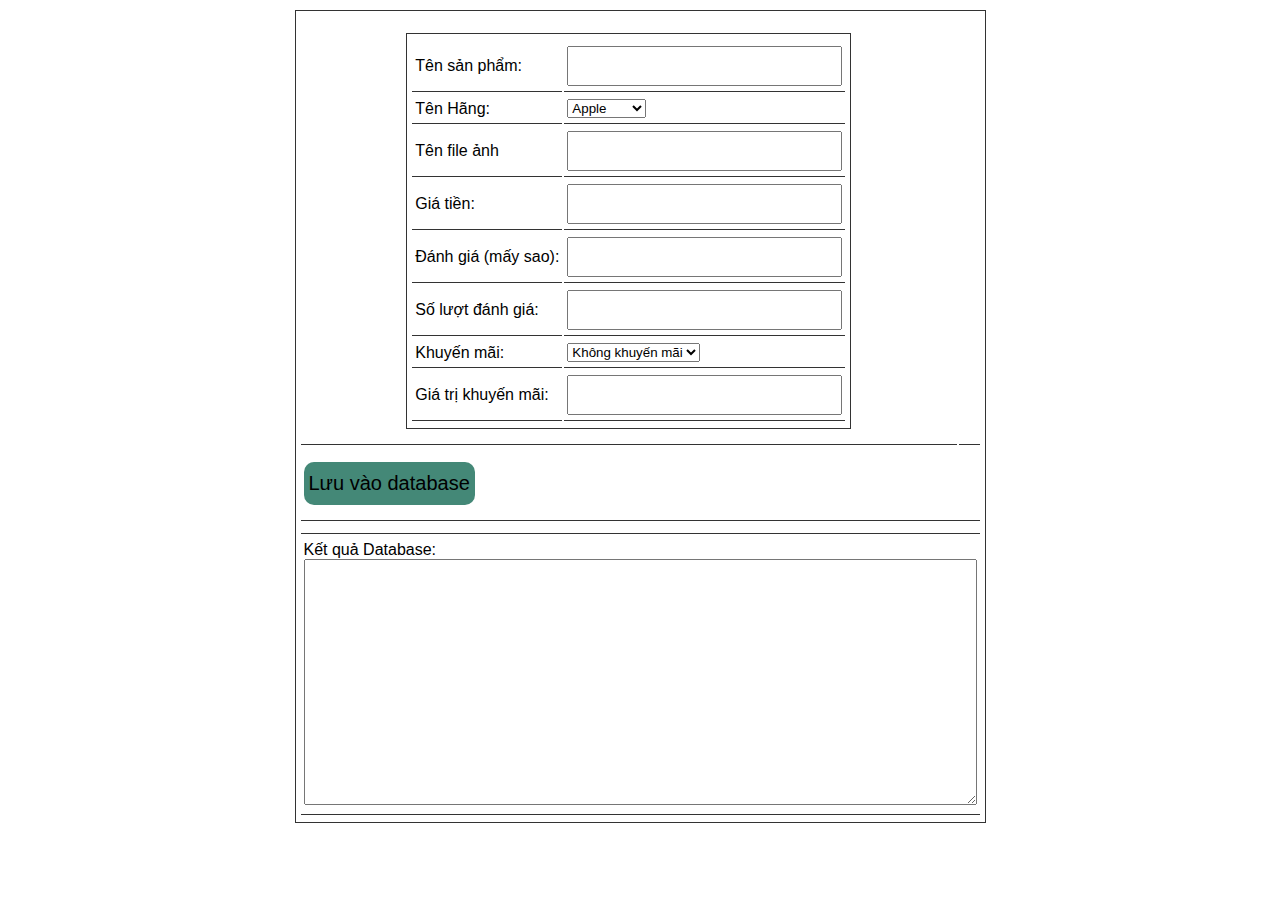
<file: createProductJson.html>
<!DOCTYPE html>
<html lang="en">

<head>
	<meta charset="UTF-8">
	<meta name="viewport" content="width=device-width, initial-scale=1.0">
	<title>Create Product code</title>

	<!-- Load font awesome icons -->
	<link rel="stylesheet" href="https://cdnjs.cloudflare.com/ajax/libs/font-awesome/4.7.0/css/font-awesome.min.css"
	 crossorigin="anonymous">
	<link rel="stylesheet" type="text/css" href="css/style.css">
	<link rel="stylesheet" href="css/header.css">
	<link rel="stylesheet" type="text/css" href="css/home_products.css">

	<script src="data/products.js"></script>
	<script src="js/classes.js"></script>
	<script src="js/dungchung.js"></script>

	<style>
		* { 
			outline: none; 
			font-family: sans-serif; 
		}
		
		table {
			padding: 5px 3px;
			border : 1px solid #333;
			margin: 10px auto;
		}
		td {
			padding: 5px 3px;
			border-bottom: 1pt solid #333;
		}
		input {
			padding: 5px 3px;
			height: 26px;
			font-size: 20px;
		}
		button {
			border-radius: 10px;
			margin: 10px auto;
			font-size: 20px;
			padding: 10px 5px;
			border: none;
			cursor: pointer;
			background: #487;
		}
		button:hover {
			background: #4a7;
		}
		textarea {
			padding: 5px 3px;
			font-size: 16px;
		}
		.homeproduct li {
			width: 250px;
		}
	</style>

	<script>
		// Thêm sản phẩm vào trang
		function addProduct(p, id) {
			promo = new Promo(p.promo.name, p.promo.value); // class Promo
			product = new Product(p.img, p.name, p.price, p.star, p.rateCount, promo); // Class product
			addToWeb(product, id);
		}
		function getResult() {
			var name = document.getElementById('name').value;
			var company = document.getElementById('company').value;
			var img = document.getElementById('img').value;
			var price = document.getElementById('price').value;
			var star = document.getElementById('star').value || 0;
			var rateCount = document.getElementById('rateCount').value || 0;
			var promoName = document.getElementById('promoName').value;
			var promoValue = document.getElementById('promoValue').value;

			if(img.indexOf('http') < 0) {
				img = "img/products/"+ img;	
			}
return {
	"name": name,
	"company": company,
	"img": img,
	"price": price,
	"star": star,
	"rateCount": rateCount,
	"promo": {
		"name": promoName,
		"value": promoValue
	}
};
		}

		function saveToDatabase() {
			var r = getResult();
			if(!r.name || !r.price) {
				alert('Chưa nhập tên hoặc giá tiền');
				return;
			}

			addProduct(r, 'products');
			var textarea = document.getElementById('t_a');
			if(textarea.innerHTML == '')
				textarea.innerHTML += JSON.stringify(r, null, "\t");
			else textarea.innerHTML += ',\n'+JSON.stringify(r, null, "\t");
		}

		function valueChange() {
			document.getElementById('live').innerHTML = '';
			addProduct(getResult(), 'live');
		}

		window.onload = function() {
			var inp = document.getElementsByTagName('input');
			for(var i = 0; i < inp.length; i++) {
				inp[i].onkeyup = valueChange;
			}
			document.getElementById('company').onchange = valueChange;
		}
	</script>

</head>

<body>
	<table>
		<tr>
			<td>
				<table cellpadding="7">
					<tr>
						<td>Tên sản phẩm:</td>
						<td><input id="name" type="text" onchange=""></td>
					</tr>
					<tr>
						<td>Tên Hãng:</td>
						<td>
							<select name="" id="company">
								<option value="Apple">Apple</option>
								<option value="Samsung">Samsung</option>
								<option value="Oppo">Oppo</option>
								<option value="Nokia">Nokia</option>
								<option value="Huawei">Huawei</option>
								<option value="Xiaomi">Xiaomi</option>
								<option value="Realme">Realme</option>
								<option value="Vivo">Vivo</option>
								<option value="Philips">Philips</option>
								<option value="Mobell">Mobell</option>
								<option value="Mobiistar">Mobiistar</option>
								<option value="Itel">Itel</option>
								<option value="Coolpad">Coolpad</option>
								<option value="HTC">HTC</option>
								<option value="Motorola">Motorola</option>
							</select>
						</td>
					</tr>
					<tr>
						<td>Tên file ảnh</td>
						<td><input id="img" type="text"></td>
					</tr>
					<tr>
						<td>Giá tiền:</td>
						<td><input id="price" type="text"></td>
					</tr>
					<tr>
						<td>Đánh giá (mấy sao):</td>
						<td><input id="star" type="text"></td>
					</tr>
					<tr>
						<td>Số lượt đánh giá:</td>
						<td><input id="rateCount" type="text"></td>
					</tr>
					<tr>
						<td>Khuyến mãi:</td>
						<td>
							<select name="km" id="promoName" onchange="valueChange()">
								<option value="">Không khuyến mãi</option>
								<option value="tragop">Trả góp</option>
								<option value="giamgia">Giảm giá</option>
								<option value="moiramat">Mới ra mắt</option>
								<option value="giareonline">Giá rẻ online</option>
							</select>

						</td>
					</tr>
					<tr>
						<td>Giá trị khuyến mãi:</td>
						<td><input id="promoValue" type="text"></td>
					</tr>
				</table>
			</td>

			<td>
				<ul class="homeproduct group flexContain" id="live"></ul>
			</td>
		</tr>
		<tr>
			<td colspan="2">
				<button onclick="saveToDatabase()">Lưu vào database</button>
			</td>
		</tr>
		<tr>
			<td colspan="2">
				<ul class="homeproduct" id="products"></ul>
			</td>
		</tr>
		<tr>
			<td colspan="2">
				<p>Kết quả Database:</p>
				<textarea rows="13" cols="70" id="t_a"></textarea>
			</td>
		</tr>
	</table>

</body>

</html>
</file>
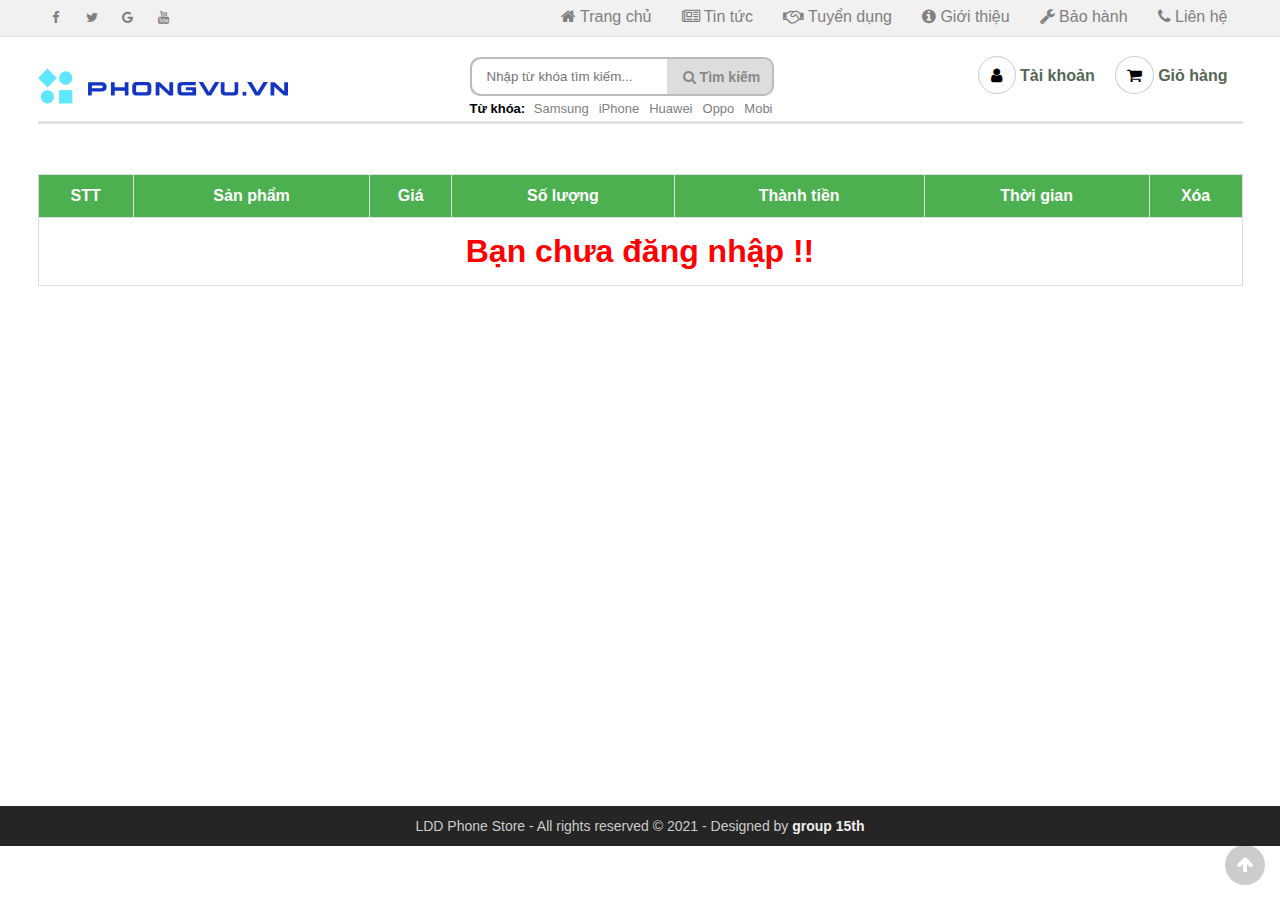
<file: giohang.html>
<!DOCTYPE html>
<html lang="vi">

<head>
	<meta charset="UTF-8">
	<meta name="viewport" content="width=device-width, initial-scale=1.0">
	<meta http-equiv="X-UA-Compatible" content="ie=edge">
	<link rel="shortcut icon" href="img/favicon.ico" />

	<title>Thế giới điện thoại</title>

	<!-- Load font awesome icons -->
	<link rel="stylesheet" href="https://cdnjs.cloudflare.com/ajax/libs/font-awesome/4.7.0/css/font-awesome.min.css"
	 crossorigin="anonymous">

	<!-- our files -->
	<!-- css -->
	<link rel="stylesheet" href="css/style.css">
	<link rel="stylesheet" href="css/topnav.css">
	<link rel="stylesheet" href="css/header.css">
	<link rel="stylesheet" href="css/taikhoan.css">
	<link rel="stylesheet" href="css/gioHang.css">
	<link rel="stylesheet" href="css/footer.css">
	<!-- js -->
	<script src="data/products.js"></script>
	<script src="js/classes.js"></script>
	<script src="js/dungchung.js"></script>
	<script src="js/giohang.js"></script>

</head>

<body>
	<script> addTopNav(); </script>

	<section style="min-height: 85vh">
		<script> addHeader(); </script>

		<table class="listSanPham" > </table>
		
	</section> <!-- End Section -->

	<script>
		addContainTaiKhoan();
	</script>

	<div class="footer"><script>addFooter();</script></div>

	<i class="fa fa-arrow-up" id="goto-top-page" onclick="gotoTop()"></i>
</body>

</html>
</file>
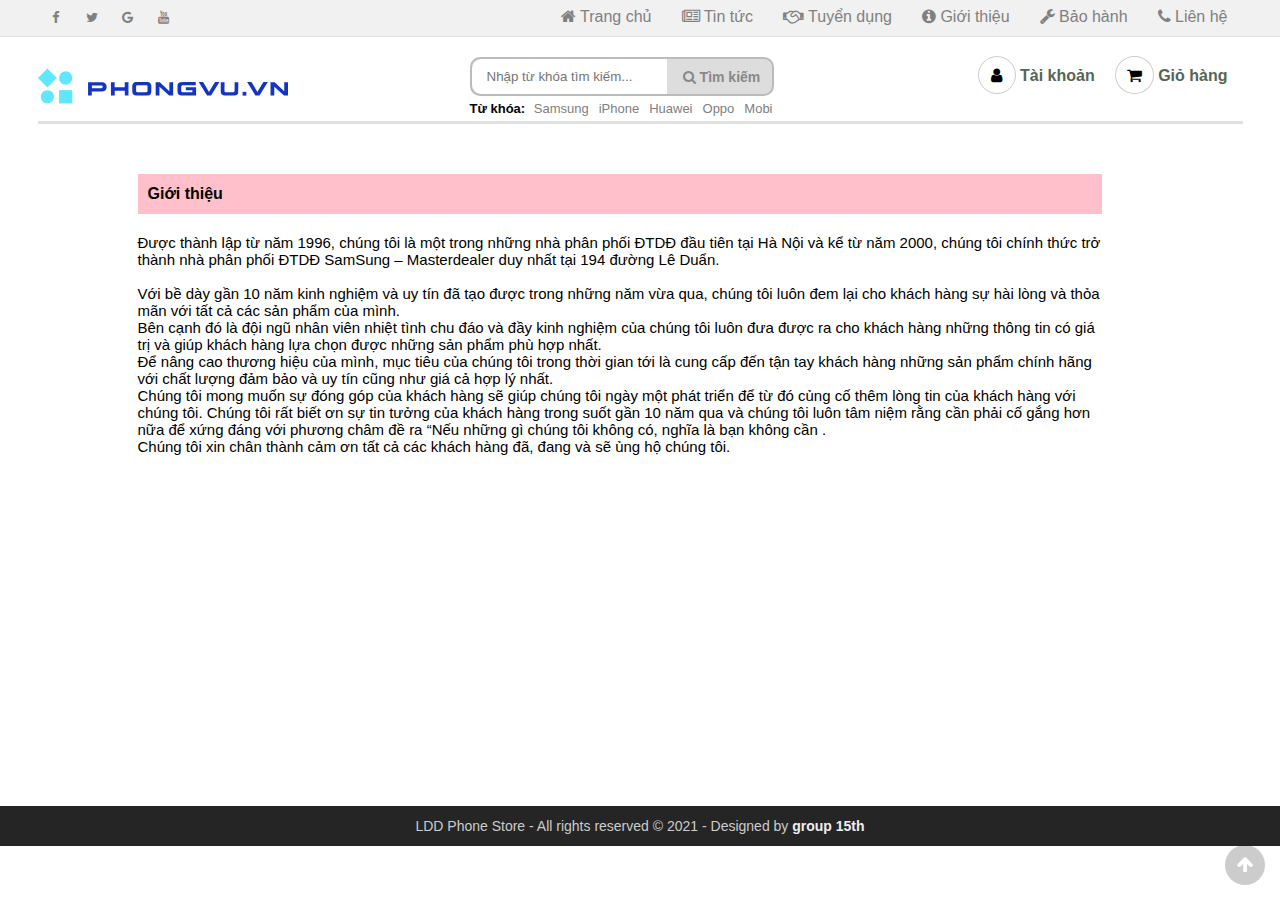
<file: gioithieu.html>
<!DOCTYPE html>
<html lang="vi">

<head>
    <meta charset="UTF-8">
    <meta name="viewport" content="width=device-width, initial-scale=1.0">
    <meta http-equiv="X-UA-Compatible" content="ie=edge">
    <title>Giới thiệu - Thế giới điện thoại</title>
    <link rel="shortcut icon" href="img/favicon.ico" />

    <!-- Load font awesome icons -->
    <link rel="stylesheet" href="https://cdnjs.cloudflare.com/ajax/libs/font-awesome/4.7.0/css/font-awesome.min.css"
        crossorigin="anonymous">
        
    <!-- our files -->
    <!-- css -->
    <link rel="stylesheet" href="css/style.css">
    <link rel="stylesheet" href="css/topnav.css">
    <link rel="stylesheet" href="css/header.css">
    <link rel="stylesheet" href="css/taikhoan.css">
    <link rel="stylesheet" href="css/footer.css">
    <link rel="stylesheet" href="css/gioithieu.css">

    <!-- js -->
    <script src="data/products.js"></script>
	<script src="js/dungchung.js"></script>
    <script>
        window.onload = function () {
            khoiTao();
            // thêm tags (từ khóa) vào khung tìm kiếm
            var tags = ["Samsung", "iPhone", "Huawei", "Oppo", "Mobi"];
            for (var t of tags) addTags(t, "index.html?search=" + t);
        }
    </script>
<!--Start of Fchat.vn--><script type="text/javascript" src="https://cdn.fchat.vn/assets/embed/webchat.js?id=67c50ff736f2c05e6004b599" async="async"></script><!--End of Fchat.vn-->
</head>

<body>
    <script> addTopNav();</script>

    <section style="min-height: 85vh">
        <script> addHeader(); </script>

        <div class="page-gt">
            <h4 class="page-header">
                Giới thiệu
            </h4>
            <div class="page-info">
                <p>Được thành lập từ năm 1996, chúng tôi là một trong những nhà phân phối ĐTDĐ đầu tiên tại Hà Nội và
                    kể từ năm 2000, chúng tôi chính thức trở thành nhà phân phối ĐTDĐ SamSung – Masterdealer duy nhất
                    tại 194 đường Lê Duẩn.
                </p>
                <br />
                <p>
                    Với bề dày gần 10 năm kinh nghiệm và uy tín đã tạo được trong những năm vừa qua, chúng tôi luôn đem
                    lại cho khách hàng sự hài lòng và thỏa mãn với tất cả các sản phẩm của mình.<br />
                    Bên cạnh đó là đội ngũ nhân viên nhiệt tình chu đáo và đầy kinh nghiệm của chúng tôi luôn đưa được
                    ra cho khách hàng những thông tin có giá trị và giúp khách hàng lựa chọn được những sản phẩm phù
                    hợp nhất.<br />
                    Để nâng cao thương hiệu của mình, mục tiêu của chúng tôi trong thời gian tới là cung cấp đến tận
                    tay khách hàng những sản phẩm chính hãng với chất lượng đảm bảo và uy tín cũng như giá cả hợp lý
                    nhất.<br />
                    Chúng tôi mong muốn sự đóng góp của khách hàng sẽ giúp chúng tôi ngày một phát triển để từ đó củng
                    cố thêm lòng tin của khách hàng với chúng tôi. Chúng tôi rất biết ơn sự tin tưởng của khách hàng
                    trong suốt gần 10 năm qua và chúng tôi luôn tâm niệm rằng cần phải cố gắng hơn nữa để xứng đáng với
                    phương châm đề ra “Nếu những gì chúng tôi không có, nghĩa là bạn không cần .<br />
                    Chúng tôi xin chân thành cảm ơn tất cả các khách hàng đã, đang và sẽ ủng hộ chúng tôi.
                </p>
            </div>
        </div>
    </section>

    <script> addContainTaiKhoan(); </script>

    <div class="footer">
        <script>addFooter();</script>
        
    </div>

    <i class="fa fa-arrow-up" id="goto-top-page" onclick="gotoTop()"></i>
</body>

</html>
</file>
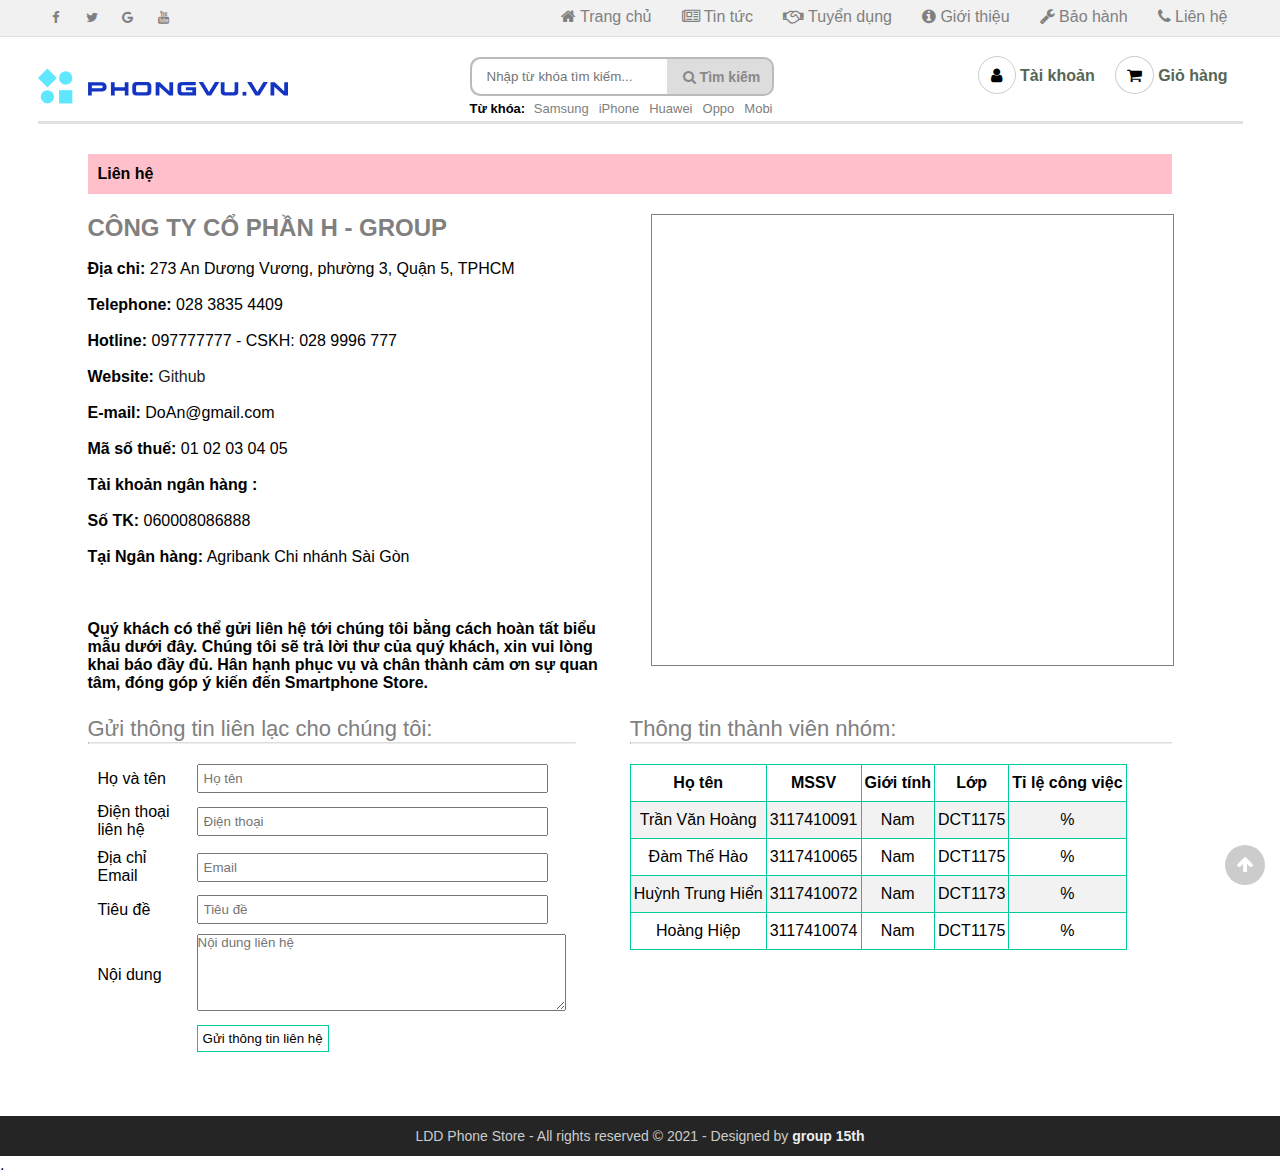
<file: lienhe.html>
<!DOCTYPE html>
<html lang="vi">

<head>
    <meta charset="UTF-8">
    <meta name="viewport" content="width=device-width, initial-scale=1.0">
    <meta http-equiv="X-UA-Compatible" content="ie=edge">
    <title>Liên hệ - Thế giới điện thoại</title>
    <link rel="shortcut icon" href="img/favicon.ico" />

    <!-- Load font awesome icons -->
    <link rel="stylesheet" href="https://cdnjs.cloudflare.com/ajax/libs/font-awesome/4.7.0/css/font-awesome.min.css"
        crossorigin="anonymous">

    <!-- our files -->
    <!-- css -->
    <link rel="stylesheet" href="css/style.css">
    <link rel="stylesheet" href="css/topnav.css">
    <link rel="stylesheet" href="css/header.css">
    <link rel="stylesheet" href="css/taikhoan.css">
    <link rel="stylesheet" href="css/footer.css">
    <link rel="stylesheet" href="css/lienhe.css">

    <!-- js -->
    <script src="data/products.js"></script>
    <script src="js/dungchung.js"></script>
    <script src="js/lienhe.js"></script>
<!--Start of Fchat.vn--><script type="text/javascript" src="https://cdn.fchat.vn/assets/embed/webchat.js?id=67c50ff736f2c05e6004b599" async="async"></script><!--End of Fchat.vn-->
</head>

<body>
    <script> addTopNav();</script>

    <section style="min-height: 85vh">
        <script> addHeader(); </script>

        <div class="body-lienhe">
            <div class="lienhe-header">Liên hệ</div>
            <div class="lienhe-info">
                <div class="info-left">
                    <p>
                        <h2 style="color: gray"> CÔNG TY CỔ PHẦN H - GROUP </h2><br />
                        <b>Địa chỉ:</b> 273 An Dương Vương, phường 3, Quận 5, TPHCM<br /><br />
                        <b>Telephone:</b> 028 3835 4409<br /><br />
                        <b>Hotline:</b> 097777777 - CSKH: 028 9996 777<br /><br />
                        <b>Website:</b> <a href="https://github.com/HoangTran0410/DoAn_Web1">Github</a> <br /><br />
                        <b>E-mail:</b> DoAn@gmail.com<br /><br />
                        <b>Mã số thuế:</b> 01 02 03 04 05<br /><br />
                        <b>Tài khoản ngân hàng :</b><br /><br />
                        <b>Số TK:</b> 060008086888 <br /><br />
                        <b>Tại Ngân hàng:</b> Agribank Chi nhánh Sài Gòn<br /><br /><br /><br />
                        <b>Quý khách có thể gửi liên hệ tới chúng tôi bằng cách hoàn tất biểu mẫu dưới đây. Chúng tôi
                            sẽ trả lời thư của quý khách, xin vui lòng khai báo đầy đủ. Hân hạnh phục vụ và chân thành
                            cảm ơn sự quan tâm, đóng góp ý kiến đến Smartphone Store.</b>
                    </p>
                </div>
                <div class="info-right">
                    <iframe width="100%" height="450" src="https://maps.google.com/maps?width=100%&amp;height=450&amp;hl=en&amp;coord=10.759660000323064,106.68192160315813&amp;q=273%20An%20D%C6%B0%C6%A1ng%20V%C6%B0%C6%A1ng%20Ph%C6%B0%E1%BB%9Dng%203%20Qu%E1%BA%ADn%205%20H%E1%BB%93%20Ch%C3%AD%20Minh%20700000%2C%20Vi%E1%BB%87t%20Nam+(My%20Business%20Name)&amp;ie=UTF8&amp;t=&amp;z=16&amp;iwloc=B&amp;output=embed"
                        frameborder="0" scrolling="no" marginheight="0" marginwidth="0"><a href="https://www.maps.ie/create-google-map/">Embed
                            Google Map
                        </a>
                    </iframe>
                    <br />
                </div>
            </div>
            <div class="lienhe-info">

                <div class="guithongtin">
                    <p style="font-size: 22px; color: gray">Gửi thông tin liên lạc cho chúng tôi: </p>
                    <hr />
                    <form name="formlh" onsubmit="return nguoidung()">
                        <table cellspacing="10px">
                            <tr>
                                <td>Họ và tên</td>
                                <td><input type="text" name="ht" size="40" maxlength="40" placeholder="Họ tên"
                                        autocomplete="off" required></td>
                            </tr>
                            <tr>
                                <td>Điện thoại liên hệ</td>
                                <td><input type="text" name="sdt" size="40" maxlength="11" minlength="10" placeholder="Điện thoại"
                                        required></td>
                            </tr>
                            <tr>
                                <td>Địa chỉ Email</td>
                                <td><input type="email" name="em" size="40" placeholder="Email" autocomplete="off"
                                        required></td>
                            </tr>
                            <tr>
                                <td>Tiêu đề</td>
                                <td><input type="text" name="tde" size="40" maxlength="100" placeholder="Tiêu đề"
                                        required>
                            </tr>
                            <tr>
                                <td>Nội dung</td>
                                <td><textarea name="nd" rows="5" cols="44" maxlength="500" wrap="physical"
                                        placeholder="Nội dung liên hệ" required></textarea></td>
                            </tr>
                            <tr>
                                <td></td>
                                <td><button type="submit">Gửi thông tin liên hệ</button></td>
                            </tr>
                        </table>
                    </form>
                </div>
                <div class="thongtinnhom">
                    <p style="font-size: 22px; color: gray">Thông tin thành viên nhóm: </p>
                    <hr />
                    <table>
                        <tr>
                            <th>Họ tên</th>
                            <th>MSSV</th>
                            <th>Giới tính</th>
                            <th>Lớp</th>
                            <th>Tỉ lệ công việc</th>
                        </tr>
                        <script>
                            var thongtin = [
                                ["Trần Văn Hoàng", "3117410091", "Nam", "DCT1175", "%"],
                                ["Đàm Thế Hào", "3117410065", "Nam", "DCT1175", "%"],
                                ["Huỳnh Trung Hiển", "3117410072", "Nam", "DCT1173", "%"],
                                ["Hoàng Hiệp", "3117410074", "Nam", "DCT1175", "%"]
                            ]
                            for (var i = 0; i < thongtin.length; i++) {
                                document.write(
                                    `
                                    <tr>
                                        <td>` +
                                    thongtin[i][0] + `</td>
                                        <td>` +
                                    thongtin[i][1] + `</td>
                                        <td>` +
                                    thongtin[i][2] + `</td>
                                        <td>` +
                                    thongtin[i][3] + `</td>
                                        <td>` +
                                    thongtin[i][4] +
                                    `</td>
                                    </tr>
                                `
                                )
                            }
                        </script>
                    </table>
                </div>

            </div>
        </div>
    </section>

    <script>
        addContainTaiKhoan();
    </script>

    <div class="footer">
        <script>
            addFooter();
        </script>

    </div>

    <i class="fa fa-arrow-up" id="goto-top-page" onclick="gotoTop()"></i>

    <div class="zalo-share-button" data-href="" data-oaid="579745863508352884" data-layout="2" data-color="blue" data-customize="false" style="display: inline-block; margin-bottom: -7px;">
        <div class="clear">.</div>
    </div> 
</body>

</html>
</file>
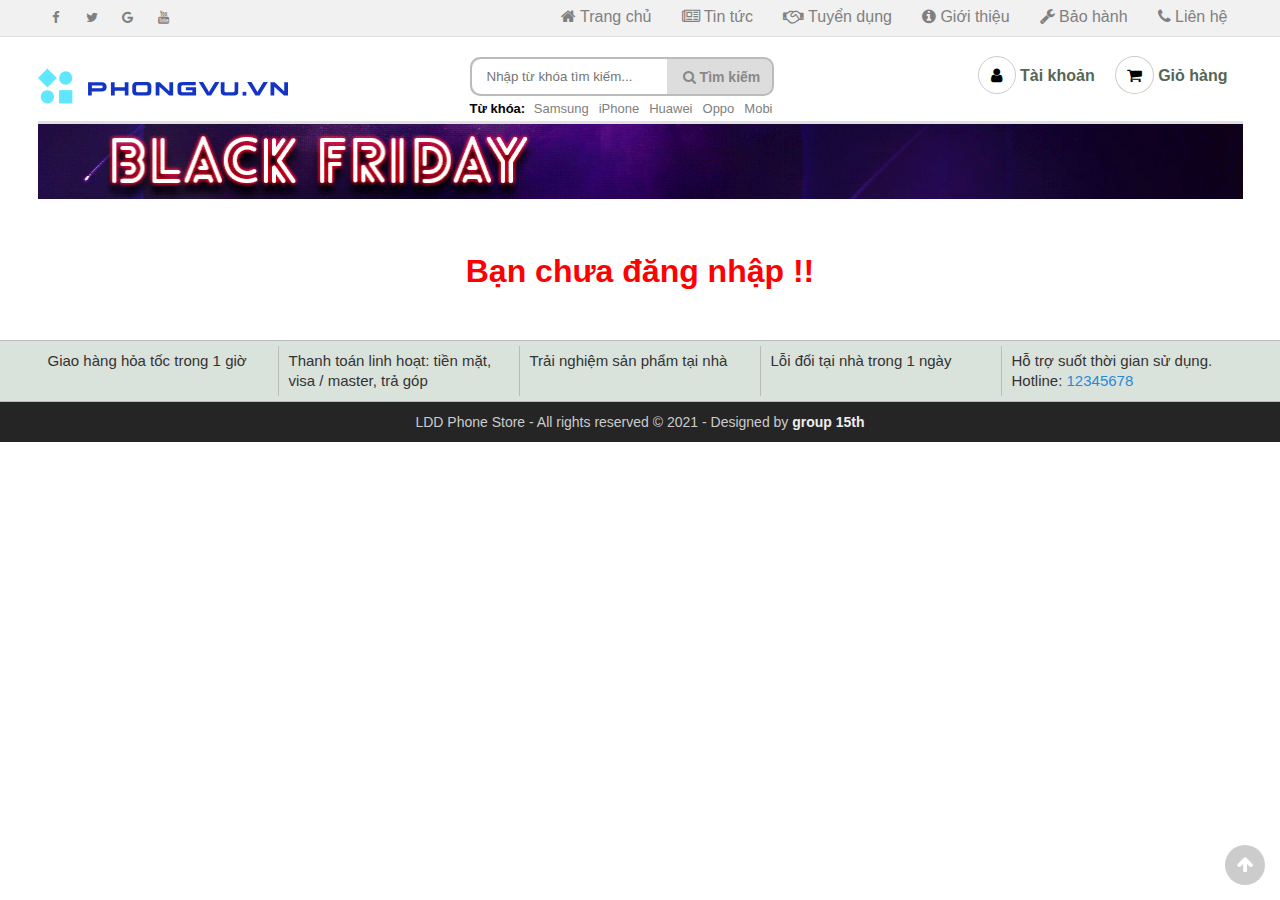
<file: nguoidung.html>
<!DOCTYPE html>
<html lang="vi">

<head>
	<meta charset="UTF-8">
	<meta name="viewport" content="width=device-width, initial-scale=1.0">
	<meta http-equiv="X-UA-Compatible" content="ie=edge">

	<title>Thế giới điện thoại</title>
	<link rel="shortcut icon" href="img/favicon.ico" />

	<!-- Load font awesome icons -->
	<link rel="stylesheet" href="https://cdnjs.cloudflare.com/ajax/libs/font-awesome/4.7.0/css/font-awesome.min.css"
     crossorigin="anonymous">

     <script src="js/Jquery/Jquery.min.js"></script>

	<!-- our files -->
	<!-- css -->
	<link rel="stylesheet" href="css/style.css">
	<link rel="stylesheet" href="css/topnav.css">
	<link rel="stylesheet" href="css/header.css">
	<link rel="stylesheet" href="css/taikhoan.css">
    <link rel="stylesheet" href="css/gioHang.css">
    <link rel="stylesheet" href="css/nguoidung.css">
	<link rel="stylesheet" href="css/footer.css">
	<!-- js -->
	<script src="data/products.js"></script>
	<script src="js/classes.js"></script>
    <script src="js/dungchung.js"></script>
    <script src="js/nguoidung.js"></script>

</head>

<body>
	<script> addTopNav(); </script>

	<section>
		<script> addHeader(); </script>
        <img src="img/banners/blackFriday.gif" alt="" style="width: 100%;">
        
        <div class="infoUser"> 

        </div>

        <div class="listDonHang"> </div>
	</section> <!-- End Section -->

	<script>
		addContainTaiKhoan(); addPlc();
	</script>

	<div class="footer"><script>addFooter();</script></div>

	<i class="fa fa-arrow-up" id="goto-top-page" onclick="gotoTop()"></i>
</body>

</html>
</file>
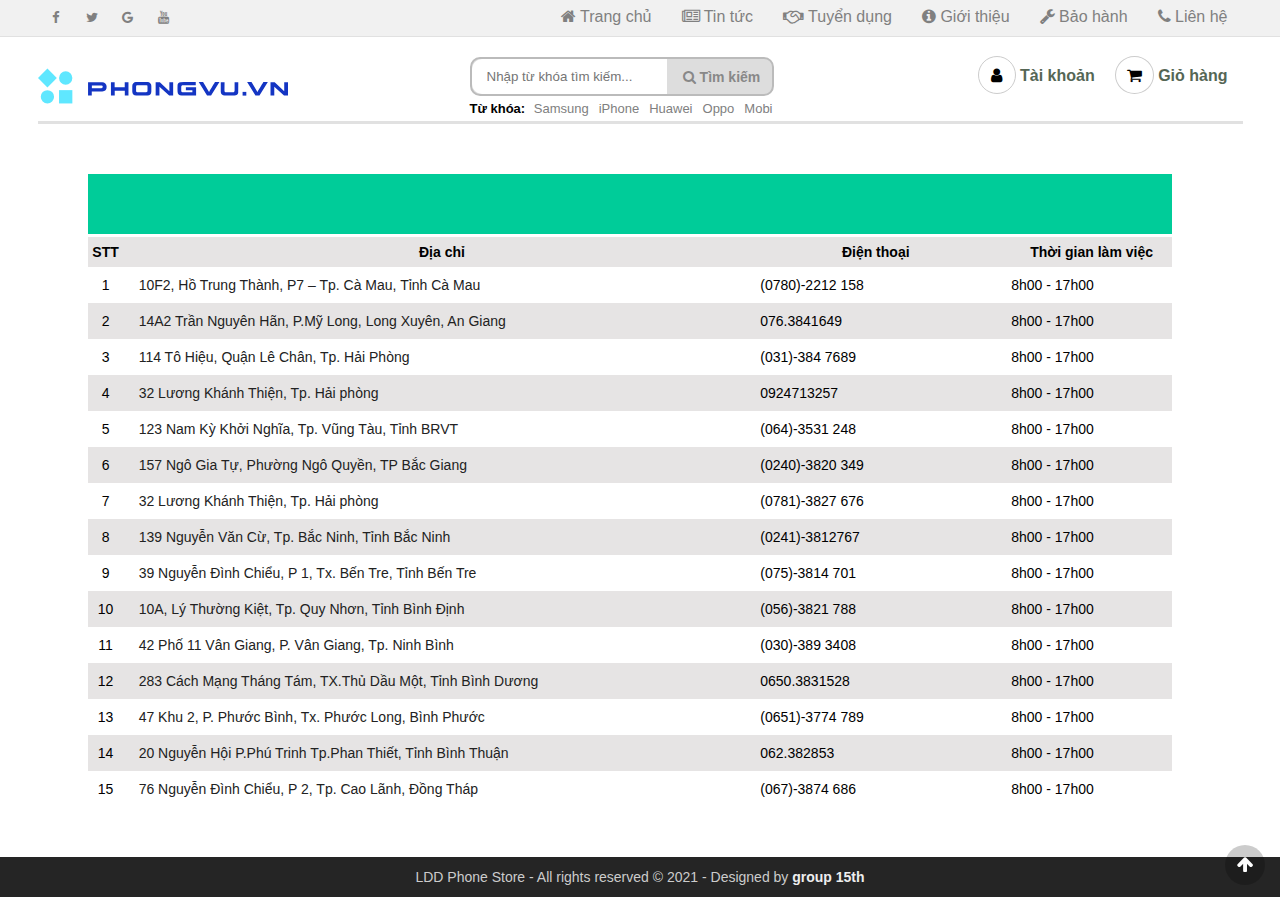
<file: trungtambaohanh.html>
<!DOCTYPE html>
<html lang="vi">
<head>
    <meta charset="UTF-8">
    <meta name="viewport" content="width=device-width, initial-scale=1.0">
    <meta http-equiv="X-UA-Compatible" content="ie=edge">
    <title>Trung tâm bảo hành - Thế giới điện thoại</title>
    <link rel="shortcut icon" href="img/favicon.ico" />

    <!-- Load font awesome icons -->
    <link rel="stylesheet" href="https://cdnjs.cloudflare.com/ajax/libs/font-awesome/4.7.0/css/font-awesome.min.css"
        crossorigin="anonymous">

    <!-- our files -->
    <!-- css -->
    <link rel="stylesheet" href="css/style.css">
    <link rel="stylesheet" href="css/topnav.css">
    <link rel="stylesheet" href="css/header.css">
    <link rel="stylesheet" href="css/taikhoan.css">
    <link rel="stylesheet" href="css/footer.css">
    <link rel="stylesheet" href="css/baohanh.css">
    <!-- js -->
    <script src="data/products.js"></script>
	<script src="js/dungchung.js"></script>

    <script>
        window.onload = function () {
            khoiTao();
            // thêm tags (từ khóa) vào khung tìm kiếm
            var tags = ["Samsung", "iPhone", "Huawei", "Oppo", "Mobi"];
            for (var t of tags) addTags(t, "index.html?search=" + t);
        }
    </script>
	<!--Start of Fchat.vn--><script type="text/javascript" src="https://cdn.fchat.vn/assets/embed/webchat.js?id=67c50ff736f2c05e6004b599" async="async"></script><!--End of Fchat.vn-->
</head>

<body>

    <script>addTopNav();</script>

    <section style="min-height: 85vh">
        <script>addHeader();</script>

        <table>
            <tr>
                <td colspan="4" class="header-table">
                    <marquee behavior="scroll" direction=left>Các trung tâm bảo hành của Smartphone Store</marquee>
                </td>
            </tr>
            <tr>
                <th class="col1">STT</th>
                <th class="col2">Địa chỉ</th>
                <th class="col3">Điện thoại</th>
                <th class="col4">Thời gian làm việc</th>
            </tr>

            <script>
                var trungtam = [
                    ["10F2, Hồ Trung Thành, P7 – Tp. Cà Mau, Tỉnh Cà Mau"       , "(0780)-2212 158" , "8h00 - 17h00"],
                    ["14A2 Trần Nguyên Hãn, P.Mỹ Long, Long Xuyên, An Giang"    , "076.3841649"     , "8h00 - 17h00"],
                    ["114 Tô Hiệu, Quận Lê Chân, Tp. Hải Phòng"                 , "(031)-384 7689"  , "8h00 - 17h00"],
                    ["32 Lương Khánh Thiện, Tp. Hải phòng"                      , "0924713257"      , "8h00 - 17h00"],
                    ["123 Nam Kỳ Khởi Nghĩa, Tp. Vũng Tàu, Tỉnh BRVT"           , "(064)-3531 248"  , "8h00 - 17h00"],
                    ["157 Ngô Gia Tự, Phường Ngô Quyền, TP Bắc Giang"           , "(0240)-3820 349" , "8h00 - 17h00"],
                    ["32 Lương Khánh Thiện, Tp. Hải phòng"                      , "(0781)-3827 676" , "8h00 - 17h00"],
                    ["139 Nguyễn Văn Cừ, Tp. Bắc Ninh, Tỉnh Bắc Ninh"           , "(0241)-3812767"  , "8h00 - 17h00"],
                    ["39 Nguyễn Đình Chiểu, P 1, Tx. Bến Tre, Tỉnh Bến Tre"     , "(075)-3814 701"  , "8h00 - 17h00"],
                    ["10A, Lý Thường Kiệt, Tp. Quy Nhơn, Tỉnh Bình Định"        , "(056)-3821 788"  , "8h00 - 17h00"],
                    ["42 Phố 11 Vân Giang, P. Vân Giang, Tp. Ninh Bình"         , "(030)-389 3408"  , "8h00 - 17h00"],
                    ["283 Cách Mạng Tháng Tám, TX.Thủ Dầu Một, Tỉnh Bình Dương" , "0650.3831528"    , "8h00 - 17h00"],
                    ["47 Khu 2, P. Phước Bình, Tx. Phước Long, Bình Phước"      , "(0651)-3774 789" , "8h00 - 17h00"],
                    ["20 Nguyễn Hội P.Phú Trinh Tp.Phan Thiết, Tỉnh Bình Thuận" , "062.382853"      , "8h00 - 17h00"],
                    ["76 Nguyễn Đình Chiểu, P 2, Tp. Cao Lãnh, Đồng Tháp"       , "(067)-3874 686"  , "8h00 - 17h00"]
                ]

                for (var i = 0; i < trungtam.length; i++) {
                    var link = 'https://maps.google.com/maps?q=' + trungtam[i][0];
                    document.write(`
                        <tr>
                            <td class="col1">` + (i + 1) + `</td>
                            <td class="col2"> 
                                <a href="`+link+`" target="_blank" title="Xem bản đồ">
                                    ` + trungtam[i][0] +`
                                </a>
                            </td>
                            <td class="col3">` + trungtam[i][1] +`</td>
                            <td class="col4">` + trungtam[i][2] +`</td>
                        </tr>
                    `)
                }
            </script>
        </table>

    </section>

    <script>addContainTaiKhoan(); </script>

    <div class="footer">
            <script>addFooter();</script>
    </div>

    <i class="fa fa-arrow-up" id="goto-top-page" onclick="gotoTop()"></i>

</body>

</html>
</file>
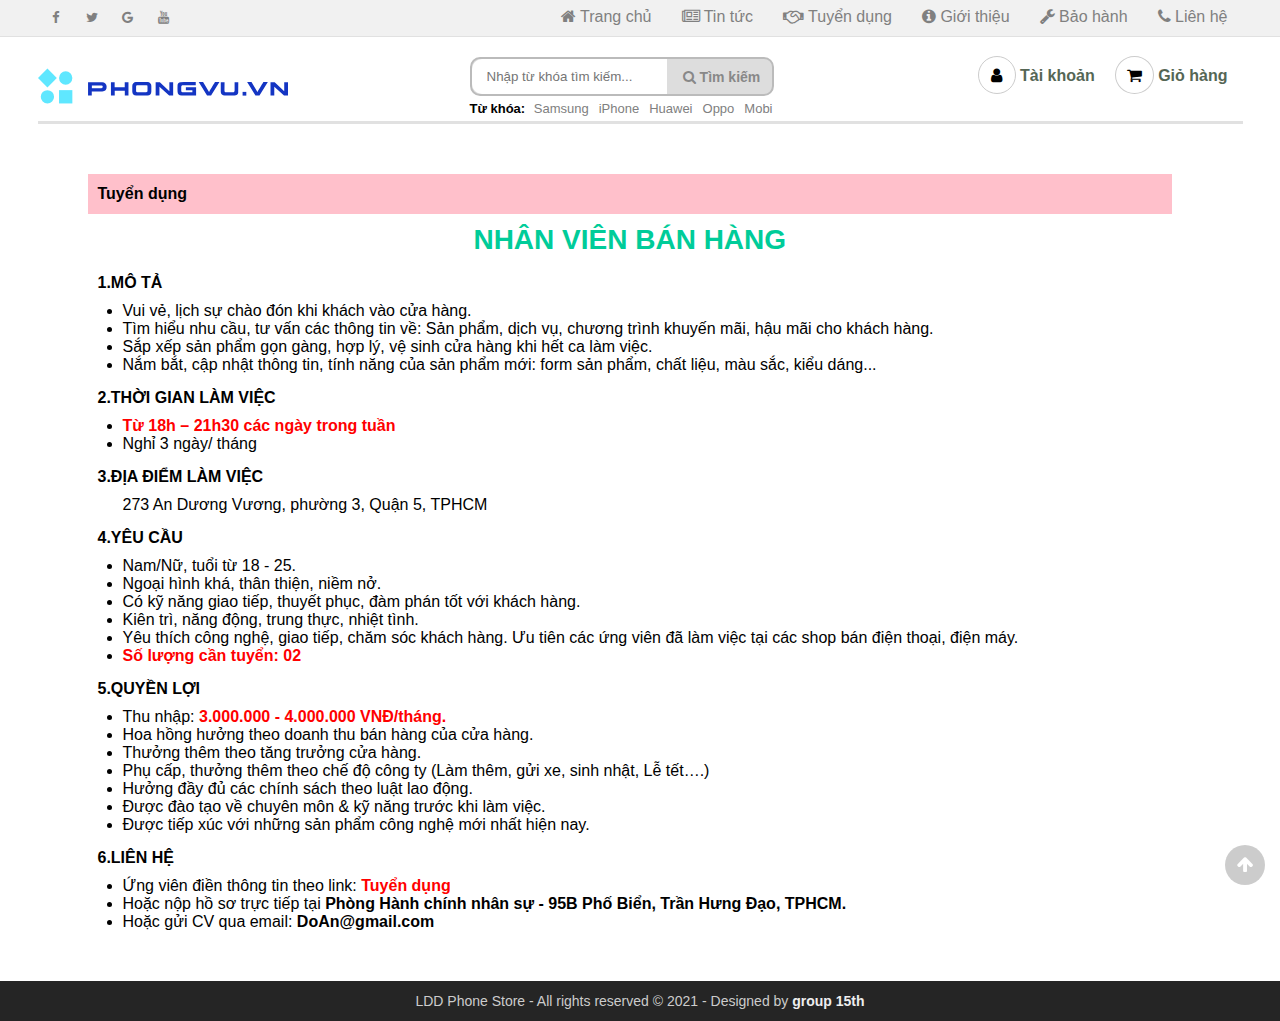
<file: tuyendung.html>
<!DOCTYPE html>
<html lang="en">

<head>
    <meta charset="UTF-8">
    <meta name="viewport" content="width=device-width, initial-scale=1.0">
    <meta http-equiv="X-UA-Compatible" content="ie=edge">
    <title>Tuyển dụng - Thế giới điện thoại</title>
    <link rel="shortcut icon" href="img/favicon.ico" />

    <!-- Load font awesome icons -->
    <link rel="stylesheet" href="https://cdnjs.cloudflare.com/ajax/libs/font-awesome/4.7.0/css/font-awesome.min.css"
        crossorigin="anonymous">

    <!-- our files -->
    <!-- css -->
    <link rel="stylesheet" href="css/style.css">
    <link rel="stylesheet" href="css/topnav.css">
    <link rel="stylesheet" href="css/header.css">
    <link rel="stylesheet" href="css/taikhoan.css">
    <link rel="stylesheet" href="css/footer.css">
    <link rel="stylesheet" href="css/tuyendung.css">

    <!-- js -->
    <script src="data/products.js"></script>
	<script src="js/dungchung.js"></script>
    <script>
        window.onload = function () {
            khoiTao();
            // thêm tags (từ khóa) vào khung tìm kiếm
            var tags = ["Samsung", "iPhone", "Huawei", "Oppo", "Mobi"];
            for (var t of tags) addTags(t, "index.html?search=" + t);
        }
    </script>
<!--Start of Fchat.vn--><script type="text/javascript" src="https://cdn.fchat.vn/assets/embed/webchat.js?id=67c50ff736f2c05e6004b599" async="async"></script><!--End of Fchat.vn-->
</head>

<body>
    <script> addTopNav();</script>

    <section style="min-height: 85vh">
        <script> addHeader(); </script>

        <div class="body-tuyendung">
            <div class="tuyendung-header">Tuyển dụng</div>
            <div class="tuyendung-info">
                <h1 class="tieude">NHÂN VIÊN BÁN HÀNG</h1><br/>

                <b>1.MÔ TẢ</b>
                <ul class="tuyendung-noidung">
                    <li>Vui vẻ, lịch sự chào đón khi khách vào cửa hàng.</li>
                    <li>
                        Tìm hiểu nhu cầu, tư vấn các thông tin về: Sản phẩm, dịch vụ, chương trình khuyến mãi, hậu mãi cho khách hàng.
                    </li>
                    <li>Sắp xếp sản phẩm gọn gàng, hợp lý, vệ sinh cửa hàng khi hết ca làm việc.</li>
                    <li>Nắm bắt, cập nhật thông tin, tính năng của sản phẩm mới: form sản phẩm, chất liệu, màu sắc, kiểu dáng...</li>
                </ul>

                <b>2.THỜI GIAN LÀM VIỆC</b>
                <ul class="tuyendung-noidung">
                    <li><span>Từ 18h – 21h30 các ngày trong tuần</span></li>
                    <li>Nghỉ 3 ngày/ tháng</li>
                </ul>

                <b>3.ĐỊA ĐIỂM LÀM VIỆC</b>
                <ul class="tuyendung-noidung">
                    <span>273 An Dương Vương, phường 3, Quận 5, TPHCM</span>
                </ul>

                <b>4.YÊU CẦU</b>
                <ul class="tuyendung-noidung">
                    <li>Nam/Nữ, tuổi từ 18 - 25.</li>
                    <li>Ngoại hình khá, thân thiện, niềm nở.</li>
                    <li>Có kỹ năng giao tiếp, thuyết phục, đàm phán tốt với khách hàng.</li>
                    <li>Kiên trì, năng động, trung thực, nhiệt tình.</li>
                    <li>Yêu thích công nghệ, giao tiếp, chăm sóc khách hàng. Ưu tiên các ứng viên đã làm việc tại các shop bán điện thoại, điện máy.</li>
                    <li><span>Số lượng cần tuyển: 02</span></li>
                </ul>

                <b>5.QUYỀN LỢI</b>
                <ul class="tuyendung-noidung">
                    <li>Thu nhập: <span>3.000.000 - 4.000.000 VNĐ/tháng.</span></li>
                    <li>Hoa hồng hưởng theo doanh thu bán hàng của cửa hàng.</li>
                    <li>Thưởng thêm theo tăng trưởng cửa hàng.</li>
                    <li>Phụ cấp, thưởng thêm theo chế độ công ty (Làm thêm, gửi xe, sinh nhật, Lễ tết….)</li>
                    <li>Hưởng đầy đủ các chính sách theo luật lao động.</li>
                    <li>Được đào tạo về chuyên môn & kỹ năng trước khi làm việc.</li>
                    <li>Được tiếp xúc với những sản phẩm công nghệ mới nhất hiện nay.</li>
                </ul>

                <b>6.LIÊN HỆ</b>
                <ul class="tuyendung-noidung">
                    <li>Ứng viên điền thông tin theo link: 
                        <a href="https://docs.google.com/forms/d/e/1FAIpQLSdNjF8wP7v7ocBDVRUFGqRCHrV0lNPky33Sn3GXVgSVYe7dMA/viewform" target="_blank">
                            <span>Tuyển dụng</span>
                        </a>
                    </li>
                    <li>Hoặc nộp hồ sơ trực tiếp tại <b>Phòng Hành chính nhân sự - 95B Phố Biển, Trần Hưng Đạo, TPHCM.</b></li>
                    <li>Hoặc gửi CV qua email:<b> DoAn@gmail.com</b></li>
                </ul>
            </div>
        </div>

    </section>

    <script> addContainTaiKhoan() </script>

    <div class="footer">
        <script>addFooter();</script>
        
    </div>

    <i class="fa fa-arrow-up" id="goto-top-page" onclick="gotoTop()"></i>
</body>

</html>
</file>
<file: css/style.css>
* {
    margin: 0;
    padding: 0;
    outline: none;
    font-family: Arial, Helvetica, sans-serif;
}

body,
html {
    min-width: 1024px;

}

a {
    text-decoration: none;
    color: #222;
}

.clear {
    clear: both;
    line-height: 0;
}

/* căn giữa section, và set độ rộng lớn nhất là 1200px */
section {
    max-width: 1205px;
    margin: 0 auto;
}

hr {
    color: #ddd;
    background-color: #ddd;
    border-top: 1px solid #ddd;
}

.flexContain {
    display: -webkit-box;
    display: -ms-flexbox;
    display: flex;
    -ms-flex-wrap: wrap;
    flex-wrap: wrap;
    -webkit-box-orient: horizontal;
    -webkit-box-direction: normal;
    -ms-flex-direction: row;
    flex-direction: row;
    -webkit-box-pack: center;
    -ms-flex-pack: center;
    justify-content: center;
}

/* Use for auto clear float */
/* ====== https://css-tricks.com/snippets/css/clear-fix/ ======== */
.group:before,
.group:after {
    content: "";
    display: table;
}

.group:after {
    clear: both;
}

.group {
    zoom: 1;
    /* For IE 6/7 (trigger hasLayout) */
}

/* =========   Alert ===============*/
#alert {
    z-index: 200; /* luôn trên cùng (đè lên những thứ khác) */
    display: block;
    position: fixed;
    bottom: 40px;
    right: 5px;
    padding: 20px;
    background-color: #111;
    opacity: 0;
    color: white;
    font-weight: bold;
    -webkit-transition: 0.3s;
    -o-transition: 0.3s;
    transition: 0.3s;
}

#closebtn {
    margin-left: 15px;
    color: white;
    font-weight: bold;
    float: right;
    font-size: 22px;
    line-height: 20px;
    -webkit-transition: 0.3s;
    -o-transition: 0.3s;
    transition: 0.3s;
}

/* ===== End clear float ====== */

#goto-top-page {
    position: fixed;
    bottom: 15px;
    right: 15px;
    z-index: 100;
    background: rgba(0, 0, 0, .2);
    color: #fff;
    font-size: 18px;
    border-radius: 50%;
    width: 40px;
    height: 40px;
    line-height: 40px;
    text-align: center;
    cursor: pointer;
    transition-duration: .2s;
}
#goto-top-page:hover {
    background: rgba(0, 0, 0, .7);
    width: 50px;
    height: 50px;
    line-height: 50px;
}

/* ========= ScrollBar ============ */
::-webkit-scrollbar {
    width: .7em;
    height: .7em;
}

::-webkit-scrollbar-track {
    background: #eee;
}

::-webkit-scrollbar-thumb {
    background: #999;
}

::-webkit-scrollbar-thumb:hover {
    background: #bbb;
}

/* ==================== css thêm , chưa sử dụng ========================= */
/* tooltip https://www.w3schools.com/howto/tryit.asp?filename=tryhow_js_copy_clipboard2 */
.tooltip {
    position: absolute;
    display: inline-block;
    bottom: 5px;
    right: 5px;
}

.tooltip .tooltiptext {
    visibility: hidden;
    width: 140px;
    background-color: #555;
    color: #fff;
    text-align: center;
    border-radius: 6px;
    padding: 5px;
    position: absolute;
    z-index: 21;
    bottom: 150%;
    left: 50%;
    margin-left: -75px;
    opacity: 0;
    transition: opacity 0.3s;
}

.tooltip .tooltiptext::after {
    content: "";
    position: absolute;
    top: 100%;
    left: 50%;
    margin-left: -5px;
    border-width: 5px;
    border-style: solid;
    border-color: #555 transparent transparent transparent;
}

.tooltip:hover .tooltiptext {
    visibility: visible;
    opacity: 1;
}

/* animation ping from thegioididong */
.dot {
    width: 10px;
    height: 10px;
    background-color: #f33;
    border-radius: 100%;
    display: block;
}

.dot .ping {
    border: 1px solid #f33;
    width: 10px;
    height: 10px;
    opacity: 1;
    background-color: rgba(238, 46, 36, .2);
    border-radius: 100%;
    -webkit-animation-duration: 1.25s;
    animation-duration: 1.25s;
    -webkit-animation-name: sonar;
    animation-name: sonar;
    -webkit-animation-iteration-count: infinite;
    animation-iteration-count: infinite;
    -webkit-animation-timing-function: linear;
    animation-timing-function: linear;
    display: block;
    margin: -1px 0 0 -1px;
}

@keyframes sonar {
    0% {
        opacity: 1;
        -webkit-transform: scale(1);
        transform: scale(1)
    }

    100% {
        -webkit-transform: scale(3);
        transform: scale(3);
        opacity: 0
    }
}
</file>
<file: css/header.css>
/* Header */
	.header {
		position: sticky;
		position: -webkit-sticky; /* Safari */
		top: 0;
		z-index: 12;
		background-color: white;
		padding: 15px 0 5px 0 ;
		border-bottom: 3px solid #e1e1e1;
	}

	/* Logo */
		.header .logo {
			width: 250px;
			height: 60px;
			float: left;
			transition-duration: .1s;
		}
		.header .logo:hover {
			transform: scale(1.05)
		}
		.header .logo img {
			width: 100%;
			height: 100%;
			vertical-align: middle;
		}
	/* ======= End logo ======== */

	/* Content */
		.header .content{
			/* tru width cua logo */
			width: calc(100% - 250px);
			float: left;
		}

		/* Search */
			.search-header {
				float: left;
			}

			form.input-search {
				margin-left: 20px;
				background: #ddd;
				border: 2px solid #bbb;
				border-radius: 10px;
				height: 35px;
				width: 300px;
				/* điều chỉnh width của ô tìm kiếm trên header ở đây */
			}
			.input-search input {
				float: left;
				padding-left: 15px;
				border: none;
				border-radius: 10px 0 0 10px;
				height: 100%;
				width: calc(100% - 100px - 20px);
				/* 100 la width button, 20 la padding button */
			}
			.input-search button {
				float: right;
				font-size: 14px;
				font-weight: bold;
				padding: 0 10px;
				color: #888;
				background: none;
				width: 100px;
				height: 100%;
				border: none;
				cursor: pointer;
				-webkit-transition-duration: .3s;
				     -o-transition-duration: .3s;
				        transition-duration: .3s;
			}
			.input-search button:hover {
				color: #000;
			}

			.tags {
				margin: 5px 0 0 20px;
				font-size: 13px;
			}
			.tags a {
				color: gray;
				padding: 0 5px;
			}
			.tags a:hover {
				color: black;
				text-decoration: underline;
			}

			/* W3 school autocomplete */
				.autocomplete {
					/*the container must be positioned relative:*/
					position: relative;
					height: 100%;
				}
				.autocomplete-items {
					position: absolute;
					border: 1px solid #d4d4d4;
					border-bottom: none;
					border-top: none;
					z-index: 99;
					/*position the autocomplete items to be the same width as the container:*/
					top: 100%;
					left: 0;
					right: 0;
				}
				.autocomplete-items div {
					padding: 10px;
					cursor: pointer;
					background-color: #fff; 
					border-bottom: 1px solid #d4d4d4; 
				}
				.autocomplete-items div:hover {
					/*when hovering an item:*/
					background-color: #e9e9e9; 
				}
				.autocomplete-active {
					/*when navigating through the items using the arrow keys:*/
					background-color: DodgerBlue !important; 
					color: #ffffff; 
				}
			/* End auto complete */
		/* ======= End search ========== */

		/* Tools Member */
			.tools-member {
				float: right;
				display: table;
				margin-left: 10px;
				font-size: 14px;
			}

			.tools-member a {
				position: relative;
				padding: 5px 0;
				text-align: center;
				font-size: 16px;
				font-weight: bold;
				color: #565;
				cursor: pointer;
			}
			.tools-member a:hover > i {
				border: 1px solid #fff;
				background-color: rgb(161, 161, 161);
				color: #fff;
			}

			.tools-member i { /* icon */
				padding: 10px;
				border-radius: 50%;
				border: 1px solid #ccc;
				background-color: #fff;
				color: #000;
				-webkit-transition: 0.2s;
				-o-transition: 0.2s;
				transition: 0.2s;
			}
			.tools-member .fa-user {
				padding: 10px 12.5px;
			}
			.tools-member .fa-shopping-cart {
				padding: 10px 11px;
			}
			/* Member */
				.member {
					position: relative;
					float: left;
					display: table-cell;
				}
				.member:hover > .menuMember{
					z-index: 20;
					transform: translateX(-40%) scale(1);
				}
				.member .menuMember {
					position: absolute;
					left: 0;
					text-align: center;
					border-radius: 5px;
					background-color: #eee;
					min-width: 170px;
					transition-duration: .15s;
					transform: translateX(-40%) scale(0);
				}
				.member .menuMember a {
					display: block;
					padding: 10px 0;
				}
				.member .menuMember a:hover {
					background-color: #888;
					color: #eee;
				}
				.member .hide {
					display: none;
				}
			/* ======= End Member ======= */

			/* Cart */
				.cart {
					float: left;
					display: table-cell;
					/* border-left: 1px solid #bbb; */
					margin: 0 15px; 
					padding-left: 5px;
				}
				.cart-number {
					position: absolute;
					left: 1.4em;
					bottom: -1em;
					font-weight: bold;
					font-size: 1em;
					color: red;
					border-radius: 50%;
					width: 2em;
					height: 2em;
					line-height: 2em;
					text-align: center;
				}
				.cart .cart-number {
					transition-duration: .4s; 
				}
			/* ======= End Cart ======== */

			/* Check Order - Đã loại bỏ */
				.check-order {
					float: left;
					display: table-cell;
					border-left: 1px solid #bbb;
					margin-left: 5px;
					padding-left: 5px; 
				}
			/* ======= End Check Order ======= */
		/* ======= End Tools Member ======= */
	/* ======= End Content ========= */
/* ======= End header ======== */
</file>
<file: css/home_products.css>
#khongCoSanPham {
	opacity: 0;
	width: 0;
	color: red;
	font-size: 30px;
	font-weight: bold;
	height: 310px;
}
/* Home Product */
	.homeproduct {
		list-style-type: none;  
	}

	/* <li> trong homeproduct có class="sanPham" , khai báo trong classes.js */
	.sanPham {
		width: 238px;
		border: 1px solid #eee;
    	-webkit-transition-duration: .3s;
    	     -o-transition-duration: .3s;
    	        transition-duration: .3s;
	}
	.sanPham a {
		display: block;
		position: relative;
		padding: 10px 0;
		height: 310px;
	}
	.sanPham a .price span {
	    display: inline-block;
	    vertical-align: middle;
	    font-size: 12px;
	    text-decoration: line-through;
	    margin-left: 5px;
	    color: #222;
	}
	/* Name and image */
		/* Hinh anh san pham */
		.sanPham a img {
			display: block;
			margin: 15px auto;
			-webkit-transition-duration: 0.2s;
			     -o-transition-duration: 0.2s;
			        transition-duration: 0.2s;
			width: 200px;
			height: 200px;
		}
		/* Di chuyen anh? len tren */
		.sanPham a:hover > img {
			margin: 5px auto 25px;
		}
		/* Ten san pham */
		.sanPham h3 {
			display: block;
			padding: 0 10px;
			color: #333;
			line-height: 1.3em;
			font-size: 15px;
			font-weight: normal;
		}
		/* Hightlight ten san pham khi hover */
		.sanPham a:hover h3 {
			color: #288ad6;
        }
	/* ====== End Name and image ===== */

	/* Price */
		/* la div chua strong */
		.sanPham .price {
			display: block;
			padding: 5px 10px 0px 10px;
		}
		/* strong la gia tien in dam */
		.sanPham strong {
		    display: inline-block;
		    vertical-align: middle;
		    overflow: hidden;
		    font-size: 14px;
		    color: #e10c00;
		    line-height: 15px;
		}
	/* ===== End Price ===== */

	/* Rating */
		.sanPham .ratingresult {
			padding: 5px 10px;
		}
		.sanPham .ratingresult span {
		    display: inline-block;
		    /*position: relative;*/
		    top: 1px;
		    margin-left: 5px;
		    vertical-align: middle;
		    text-decoration: none;
		    font-size: 12px;
		    color: #777;
		}
		.fa-star, .fa-star-o {
			color: orange;
		}
	/* ===== End Rating ===== */

	/* Khuyen mai */
		/* label la tag khuyen mai */
		.sanPham label {
		    display: inline-block;
		    position: absolute;
		    top: 207px;
		    left: 10px;
		    font-size: 12px;
		    color: #fff;
		    font-weight: 600;
		    border-radius: 2px;
		    padding: 3px 5px 0;
		    height: 18px;
		}
		/* Giam gia thanh */
		.sanPham label.giamgia {
			background-image: -webkit-gradient(linear, left top, right top, from(#ff9c00), to(#ec1f1f));
		    background-image: -webkit-linear-gradient(left, #ff9c00 0%, #ec1f1f 100%);
		    background-image: -o-linear-gradient(left, #ff9c00 0%, #ec1f1f 100%);
		    background-image: linear-gradient(90deg, #ff9c00 0%, #ec1f1f 100%);
		    border-radius: 10px;
		    padding: 1px 7px;
		    padding-left: 0;
		    padding-right: 10px;
		}
		/* Kí tự sấm sét */
		.fa-bolt { 
			width: 20px;
			height: 20px;
			text-align: center;
			line-height: 20px;
			border-radius: 50%;
			background: #f21;
			color: white;
		}
		/* Tra gop 0% */
		.sanPham label.tragop {
		    background: #f28902;
		}
		/* Gia re online */
		.sanPham label.giareonline {
			background: #3fb846;
		}
		/* Moi ra mat */
		.sanPham label.moiramat {
			background: #1191f8;
		}
	/* ===== End Khuyen mai ====== */

	/* ===== Them Vao Gio Hang ==== */
		/* tooltip được css bên style.css */
		.themvaogio {
			z-index: 20;
			border: 1px solid #e3e7eb;
			border-radius: 50%;
			width: 1.5em;
			height: 1.5em;
			font-size: 1.5em;
			color: rgb(163, 161, 161);
			background: none;
			transition-duration: .2s;
			cursor: pointer;
		}
		.themvaogio:hover {
			color: black;
			background-color: #e6e6e6;
			box-shadow: 0px 8px 10px 0px rgba(0,0,0,0.2);
		}
		.themvaogio:active {
			box-shadow: none;
		}
		
	/* ===== End Them Vao Gio Hang ==== */
/* ====== End Home Product ======= */
</file>
<file: css/topnav.css>
/* Top Navigation */
	.top-nav {
		display: inline-block;
		background: #f1f1f1;
		width: 100%;
		border-bottom: 1px #e1e1e1 solid;
	}

	/* Social Icon */
		.social-top-nav {
			float: left;
			display: table;
		}
		.social-top-nav a {
			display: table-cell;
			padding: 5px;
			text-align: center;
			font-size: 13px;
			height: 2em;
			width: 2em;
			line-height: 2em;
			color: gray;
			background-color: #f1f1f1;
			transition-duration: .2s;
		}
		/* hightlight icon fb, google, youtube .... when hover */
		.social-top-nav a:hover { color: #fff; }
		.fa-facebook:hover { background: #3B5998; }
		.fa-twitter:hover { background: #55ACEE; }
		.fa-google:hover { background: #dd4b39; }
		.fa-youtube:hover { background: #bb0000; }
	/* ======= End Social Icon ======= */

	/* Quick link */
		.top-nav-quicklink {
			float: right;
		}
		.top-nav-quicklink li {
			display: inline-block;
			font-size: 1em;
			color: gray;
		}
		.top-nav-quicklink li a {
			display: block;
			color: gray;
			padding: 8px 15px;
			transition-duration: .15s;
		}
		.top-nav-quicklink li a:hover {
			padding-top: 4px; 
			border-bottom: 4px solid #000;
			color: #000;
		}
		.top-nav-quicklink li a:hover i {
			color: Dodgerblue;
		}
	/* ======= End quick link ======= */
/* ======= End Top navigation ======= */
</file>
<file: css/taikhoan.css>
.containTaikhoan {
  position: fixed;
  top: 0;
  left: 0;
  width: 100%;
  height: 100%;
  overflow-y: auto;
  z-index: 14;
  background-color: rgba(44, 69, 88, 0.9);
  transition: .2s ease;
  transform: scale(0);
  /* ẩn đi lúc vào web */
}

.containTaikhoan .close {
  /* nút tắt form */
  position: fixed;
  top: 5px;
  right: 5px;
  font-size: 3rem;
  width: 1em;
  height: 1em;
  line-height: 1em;
  text-align: center;
  color: #aaa;
  cursor: pointer;
  transition: .2s ease;
}

.containTaikhoan .close:hover {
  color: #fff;
  background-color: #f33;
  border-radius: 50%;
}

.taikhoan {
  background: rgba(19, 35, 47, 0.9);
  padding: 40px;
  max-width: 600px;
  margin: 30px auto;
  border-radius: 4px;
  box-shadow: 0 4px 10px 4px rgba(19, 35, 47, 0.3);
  font-family: Arial, Helvetica, sans-serif;
}

.taikhoan,
.taikhoan * {
  box-sizing: border-box;
  /* box sizing cho .taikhoan và mọi thằng trong .taikhoan */
}

.taikhoan a {
  text-decoration: none;
  color: #1ab188;
  transition: .5s ease;
}

.taikhoan a:hover {
  color: #179b77;
}

.tab-group {
  /* khung chọn log in, sign up */
  list-style: none;
  padding: 0;
  margin: 0 0 40px 0;
}

.tab-group:after {
  /* sửa lỗi mất height do float */
  content: "";
  display: table;
  clear: both;
}

.tab-group li a {
  /* nút Đăng nhập - Đăng kí */
  display: block;
  padding: 15px;
  background: rgba(160, 179, 176, 0.25);
  color: #a0b3b0;
  font-size: 20px;
  float: left;
  width: 50%;
  text-align: center;
  cursor: pointer;
  transition: .5s ease;
}

.tab-group li a:hover {
  background: #179b77;
  color: #ffffff;
}

.tab-group .active a {
  background: #1ab188;
  color: #ffffff;
}

.tab-content>div {
  display: block;
}

.tab-content>div:last-child {
  display: none;
  /* ẩn signup (last-child của tab-content) lúc mới vào web */
}

.taikhoan h1 {
  text-align: center;
  color: #ffffff;
  font-weight: 300;
  margin: 0 0 40px;
}

.taikhoan label {
  position: absolute;
  -webkit-transform: translateY(6px);
  transform: translateY(6px);
  left: 13px;
  color: rgba(255, 255, 255, 0.5);
  transition: all 0.25s ease;
  -webkit-backface-visibility: hidden;
  backface-visibility: hidden;
  /* https://www.w3schools.com/cssref/playit.asp?filename=playcss_backface-visibility */
  pointer-events: none;
  /* kiến label không thể ấn => ấn vào input sẽ ko bị vướng label */
  font-size: 22px;
}

.taikhoan label .req {
  /* dấu sao * */
  margin: 2px;
  color: #1ab188;
}

.taikhoan label.active {
  /* dịch chuyển label lên, khi focus vào input */
  -webkit-transform: translateY(-25px);
  transform: translateY(-25px);
  left: 2px;
  font-size: 17px;
}

.taikhoan label.active .req {
  /* khi dịch chuyển label thì cùng lúc ẩn dấu sao đi */
  opacity: 0;
}

.taikhoan label.highlight {
  /* đổi màu label đc dịch lên */
  color: #ffffff;
}

.taikhoan input,
.taikhoan textarea {
  font-size: 22px;
  display: block;
  width: 100%;
  height: 100%;
  padding: 5px 10px;
  background: none;
  background-image: none;
  border: 1px solid #a0b3b0;
  color: #ffffff;
  border-radius: 0;
  transition: border-color .25s ease, box-shadow .25s ease;
}

.taikhoan input:focus,
.taikhoan textarea:focus {
  outline: 0;
  border-color: #1ab188;
}

.taikhoan textarea {
  border: 2px solid #a0b3b0;
  resize: vertical;
}

.field-wrap {
  position: relative;
  margin-bottom: 40px;
}

.top-row:after {
  content: "";
  display: table;
  clear: both;
}

.top-row>div {
  float: left;
  width: 48%;
  margin-right: 4%;
}

.top-row>div:last-child {
  margin: 0;
}

.taikhoan .button {
  border: 0;
  outline: none;
  border-radius: 0;
  padding: 15px 0;
  font-size: 2rem;
  /* https://www.w3schools.com/cssref/css_units.asp */
  font-weight: 600;
  text-transform: uppercase;
  letter-spacing: .1em;
  /* khoảng cách giữa các kí tự */
  background: #1ab188;
  color: #ffffff;
  transition: all 0.5s ease;
  -webkit-appearance: none;
  cursor: pointer;
}

.taikhoan .button:hover,
.button:focus {
  background: #179b77;
}

.taikhoan .button-block {
  display: block;
  width: 100%;
}

.taikhoan .forgot {
  margin-top: -20px;
  text-align: right;
}
</file>
<file: css/gioHang.css>
/* https://www.w3schools.com/css/tryit.asp?filename=trycss_table_fancy */
.listSanPham {
	margin: 50px auto;
    border-collapse: collapse;
    width: 100%;
}

/* thêm border và padding cho th */
.listSanPham th {
    border: 1px solid #ddd;
    padding-top: 12px;
    padding-bottom: 12px;
    text-align: left;
    background-color: #4CAF50;
    color: white;
}
.listSanPham td {
    border: 1px solid #ddd;
}

/* Đổi màu button khi hover vào tr */
.listSanPham tr:hover td button {
    background-color: rgb(176, 212, 177)
}

/* Canh giữa cho cột stt và th */
.listSanPham tr td:first-child, .listSanPham tr th {
	text-align: center;
}

/* những tr chẵn sẽ có màu khác */
.listSanPham tr:nth-of-type(even) {background-color: #f2f2f2;}

/* Dòng tổng tiền thanh toán sẽ có màu đậm hơn */
.listSanPham tr:not(:last-child):hover {background-color: #e5e2e2;}

/* Last child là dòng tổng tiền */
.listSanPham tr:last-child { background-color: #aaa; }

/* Số lượng */
.listSanPham .soluong {
    text-align: center;
}
.listSanPham .soluong button {
    width: 30px;
    height: 30px;
    border: none;
    border-radius: 5px;
    cursor: pointer;
    background-color: transparent; 
}
.listSanPham .soluong button:hover {
    background-color: #4CAF50; 
}
.listSanPham .soluong input {
    border: none;
    border-radius: 5px;
    background-color: #f2f2f2;
    font-size: 1em;
    font-weight: bold;
    text-align: center;
    width: 5em;
    height: 2em;
}

/* Link sản phẩm */
.noPadding {
    padding: 0 0 0 10px;
    line-height: 2.5em;
}
.listSanPham td a {
    display: block;
    position: relative;
    padding: 5px 0;
}
.listSanPham td a:hover {
    text-decoration: underline;
}

/* Hình ảnh sản phẩm */
.imgHide img {
    position: absolute;
    right: -130px;
    width: 150px;
    height: 0;
    border-radius: 10px;
    transition-duration: .1s;
}
.imgHide a:hover img {
    height: 150px;
}

/* Cột Giá tiền canh lề phải */
.alignRight {
    text-align: right;
    padding-right: 30px;  
}



/* Nút xóa */
.fa-trash {
    text-align: center;
    width: 100%;
    height: 100%;
    color: #999;
    cursor: pointer;
    transition-duration: .2s;
}

.fa-trash:hover {
    color: red;
    transform: scale(1.5)
}

/* Nút thanh toán */
.thanhtoan {
    font-size: 1.5em;
    padding: 10px 15px;
    font-weight: bold;
    background-color: rgb(197, 223, 199);
    cursor: pointer;
    transition-duration: .2s;
}
.thanhtoan:hover {
    background-color: #4CAF50; 
}

.xoaHet {
    border: none;
    font-size: 1em;
    font-weight: bold;
    cursor: pointer;
}
.xoaHet:hover {
    background-color: rgb(224, 65, 65);
}
</file>
<file: css/footer.css>
/* Plc */
.plc {
	background: #dae2dc;
	/* overflow: hidden; */
	font-size: 15px;
	color: #333;
	border-top: 1px solid #bbb;
	border-bottom: 1px solid #bbb;
}

.plc ul {
	width: 100%;
}

.plc li {
	width: 20%;
	display: inline-block;
	box-sizing: border-box;
	padding: 5px 10px;
	line-height: 20px;
	border-right: solid 1px #bbb;
	margin: 5px 0;
}

.plc li:last-child {
	border-right: none;
}

/* ============= Footer ============= */
.footer {
	position: relative;
	/* height: 40px; */
	width: 100%;
	background: #476;
}

.copy-right {
	/* position: absolute; */
	/* bottom: 0; */
	width: 100%;
	text-align: center;
	line-height: 40px;
	font-size: 14px;
	color: #ccc;
	background-color: #252525;
}

.copy-right a {
	color: #ccc;
	transition: .2s ease;
}

.copy-right a:hover {
	color: #fff;
}

/* ======= End Footer ======== */
</file>
<file: css/gioithieu.css>
.page-gt {
	width: 80%;
	margin: 50px 0 150px 100px;
}

.page-header {
	height: 40px;
	background: pink;
	line-height: 40px;
	padding-left: 10px;
}

.page-info {
	font-size: 15px;
	margin-top: 20px;
}
</file>
<file: css/lienhe.css>
.body-lienhe{
	margin: 30px 50px 50px 50px;
	width: 90%;

}
.lienhe-header{
	height: 40px;
	font-weight: bold;
	line-height: 40px;
	padding-left: 10px;
	background: pink;
}
.lienhe-info{
	margin: 20px auto 0; 
	display: inline-block;
	width: 100%;
}
.info-left{
	float: left;
	width: 48%;
}
.info-right {
	float: right;
	width: 48%;	
}
iframe {
	border: 1px solid gray;
}
.guithongtin {
	width: 45%;
	float: left;
}
.thongtinnhom{
	width: 50%;
	float: right;
}
table{	
	margin-top: 10px;
	height: 20px;
}
table input{
	padding: 5px;
}
table button{
	padding: 5px;
	cursor: pointer;
	background: #FFF;
	border: 1px solid #0C9;
}
table button:hover{
	background: #0C9;
}
.thongtinnhom table{
	border-collapse: collapse;
	margin-top: 20px;
}
.thongtinnhom table td,th{
	border: 1px solid #0C9;	
	height: 30px;
	padding: 3px;
	text-align: center;
}
/* những tr chẵn sẽ có màu khác */
.thongtinnhom tr:nth-of-type(even) {background-color: #f2f2f2;}
</file>
<file: css/nguoidung.css>
/* .listDonHang {
    display: none;
} */

.infoUser table {
    border-collapse: collapse;
    margin: 0 auto;
}

.infoUser table th {
    font-size: 26px;
    font-weight: bold;
    padding: 10px 5px;
}

.infoUser table td {
    font-size: 18px;
}
.infoUser table td:first-child {
    font-weight: bold;
    text-align: right;
}

.infoUser input {
    font-size: 20px;
    border-radius: 5px;
    text-align: center;
    transition-duration: .15s;
    border: 1px solid #aaa;
}

.infoUser input:read-only {
    border: 1px solid transparent;
}

/* Nút sửa thông tin */
.infoUser .fa-pencil {
    text-align: center;
    border-radius: 5px;
    font-size: 1em;
    padding: 7px;
    transition-duration: .2s;
    cursor: pointer;
    min-width: 70px;
}

.infoUser .fa-pencil:hover {
    background-color: #ccc;
    color: #444;
}

/* Thay đổi mật khẩu */
#khungDoiMatKhau {
    padding: 0;
    border-bottom: 1px solid #ccc;
    border-top: 1px solid #ccc;
}
#khungDoiMatKhau tr td {
    padding: 0;
}
#khungDoiMatKhau tr td div {
    max-height: 0;
    /* box-sizing: border-box; */
    overflow: hidden;
    transition-duration: 0.3s;
}

/* active */
#khungDoiMatKhau.active, #khungDoiMatKhau.active tr td {
    padding: 5px 0;
}
#khungDoiMatKhau.active td div {
    max-height: 100px;
    transition-duration: 0.6s;
}

#khungDoiMatKhau button {
    width: 100%;
    padding: 5px 10px;
    border-radius: 5px;
    border: none;
    cursor: pointer;
}
#khungDoiMatKhau button:hover {
    background-color: rgb(120, 212, 120);
}
</file>
<file: css/baohanh.css>
table {
	border-collapse: collapse;
	margin: 50px;
	width: 90%;
	height: 100%;
	font-size: 14px;
}

td a {
	display: block;
	margin-left: 5px;
	padding: 10px 0;
	transition-duration: .2s; 
}

td a:hover {
	color: red;
	margin-left: 10px;
	text-decoration: underline;
}

/* những tr chẵn sẽ có màu khác */
tr:nth-of-type(even) {background-color: #e6e4e4;}

.header-table marquee {
	height: 60px;
	line-height: 60px;
	text-align: center;
	font-size: 25px;
	font-weight: bold;
	background: #0C9;
}

.col1 {
	text-align: center;
	width: 3%;
	height: 30px;
}

.col2 {
	padding-left: 10px;
	width: 52%;
}

.col3 {
	padding-left: 10px;
	width: 20%
}

.col4 {
	padding-left: 20px;
	width: 15%;
}
</file>
<file: css/tuyendung.css>
.body-tuyendung{
	margin: 50px ;
	width: 90%;
}
.tuyendung-header{
	height: 40px;
	font-weight: bold;
	line-height: 40px;
	padding-left: 10px;
	background: pink;
}
.tuyendung-info{
	margin: 10px;
}
.tieude{
	color: #0C9;
	text-align: center;
	font-size: 28px;
}
.tuyendung-noidung{
	margin:10px 0 15px 25px;
}
ul li span{
	font-weight: bold;
	color: red;
}
</file>
